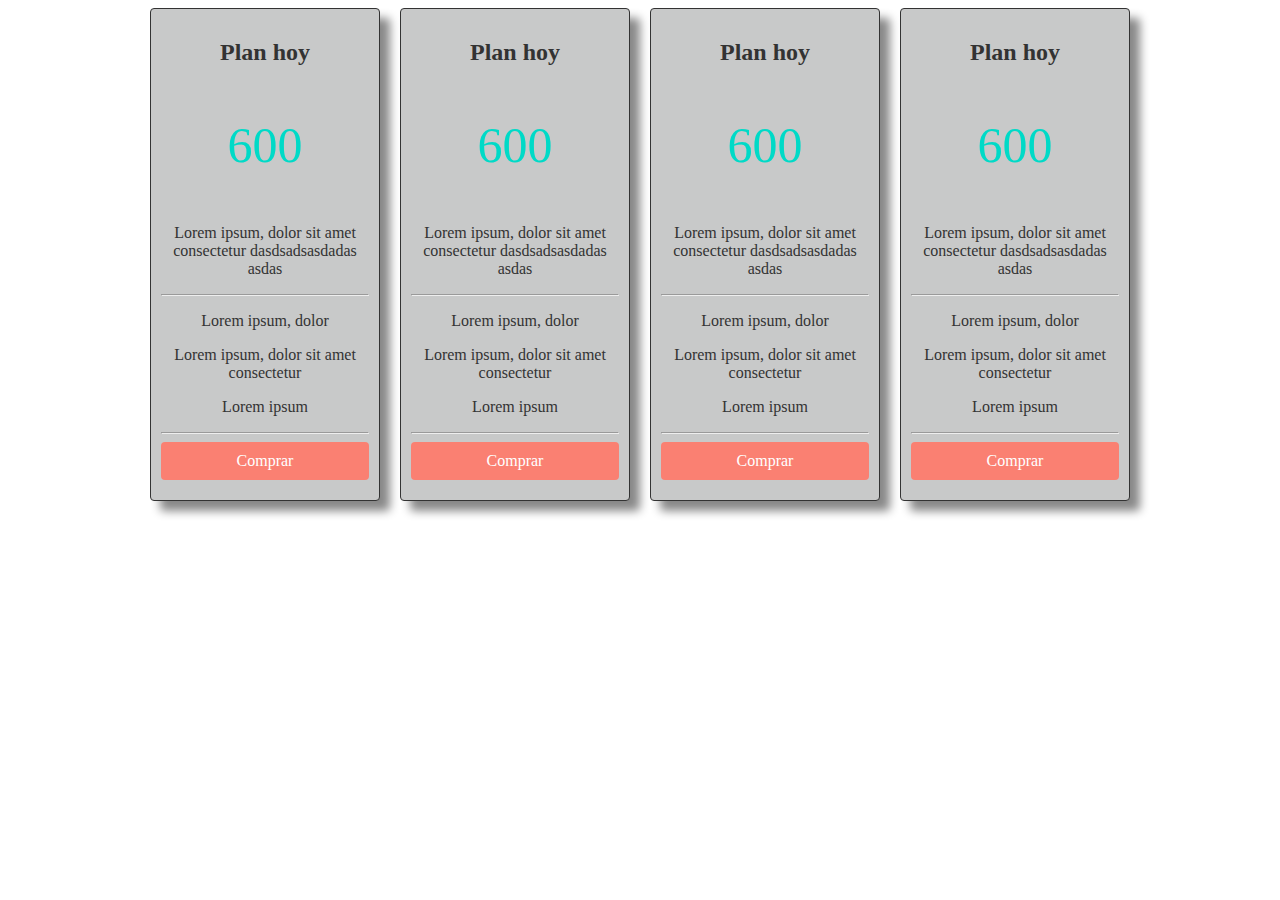
<file: TablaPrecios.html>
<!DOCTYPE html>
<html lang="en">
<head>
    <meta charset="UTF-8">
    <meta name="viewport" content="width=device-width, initial-scale=1.0">
    <link rel="preconnect" href="https://fonts.gstatic.com">
    <link href="https://fonts.googleapis.com/css2?family=Roboto+Mono:ital,wght@0,100;1,700&display=swap" rel="stylesheet">  
    
<link rel="stylesheet" href="CssTablaPrecios.css">
<title>Tabla de Precios</title>
</head>
<body>
    
<section class="container flex text-center">

<div class="columna">
<h2>Plan hoy</h2>
<p  class="precio">600</p>
<p>Lorem ipsum, dolor sit amet consectetur dasdsadsasdadas asdas </p>
<hr>
<p>Lorem ipsum, dolor </p>
<p>Lorem ipsum, dolor sit amet consectetur</p>
<p>Lorem ipsum</p>
<hr>
<a href="#" class="btnancla"> Comprar</a>
</div>

<div class="columna">
    <h2>Plan hoy</h2>
    <p  class="precio">600</p>
    <p>Lorem ipsum, dolor sit amet consectetur dasdsadsasdadas asdas </p>
    <hr>
    <p>Lorem ipsum, dolor </p>
    <p>Lorem ipsum, dolor sit amet consectetur</p>
    <p>Lorem ipsum</p>
    <hr>
    <a href="#" class="btnancla"> Comprar</a>
    </div>

    <div class="columna">
        <h2>Plan hoy</h2>
        <p  class="precio">600</p>
        <p>Lorem ipsum, dolor sit amet consectetur dasdsadsasdadas asdas </p>
        <hr>
        <p>Lorem ipsum, dolor </p>
        <p>Lorem ipsum, dolor sit amet consectetur</p>
        <p>Lorem ipsum</p>
        <hr>
        <a href="#" class="btnancla"> Comprar</a>
        </div>


        <div class="columna">
            <h2>Plan hoy</h2>
            <p  class="precio">600</p>
            <p>Lorem ipsum, dolor sit amet consectetur dasdsadsasdadas asdas </p>
            <hr>
            <p>Lorem ipsum, dolor </p>
            <p>Lorem ipsum, dolor sit amet consectetur</p>
            <p>Lorem ipsum</p>
            <hr>
            <a href="#" class="btnancla"> Comprar</a>
            </div>

</section>


</body>
</html>
</file>
<file: CssTablaPrecios.css>
.container{
      margin: 0 auto;
      width: 1000px;
}

/* 
font-family: 'Potta One', cursive;
font-family: 'Roboto Mono', monospace;
*/
 

.flex{
    display: flex;
      flex-wrap: wrap;
     
     
}

.text-center{
    text-align: center;
}

.precio{
     font-size: 50px;
     color: #00dac7;

}

.columna{
background: #c8c9c9;
color: #333;
border: 1px solid #333;
margin: 0 auto;
padding: 10px;
border-radius: 4px;
box-shadow: 10px 10px 10px #888;
width: 23%;
box-sizing: border-box;

}

.btnancla{
    background: salmon;
    text-decoration: none;
    display: block;
    padding: 10px;
    color:#fff;
    border-radius: 4px;
    margin-bottom: 10px;
}
.btnancla:hover{
    background: rgb(248, 71, 51);
    
}


@media (max-width: 1070px){
    .columna{
        width: 45%;
        margin-bottom: 15px;
    }
}

@media (max-width: 600px){
    .columna{
        width: 100%;
        margin-bottom: 15px;
    }
}
</file>
